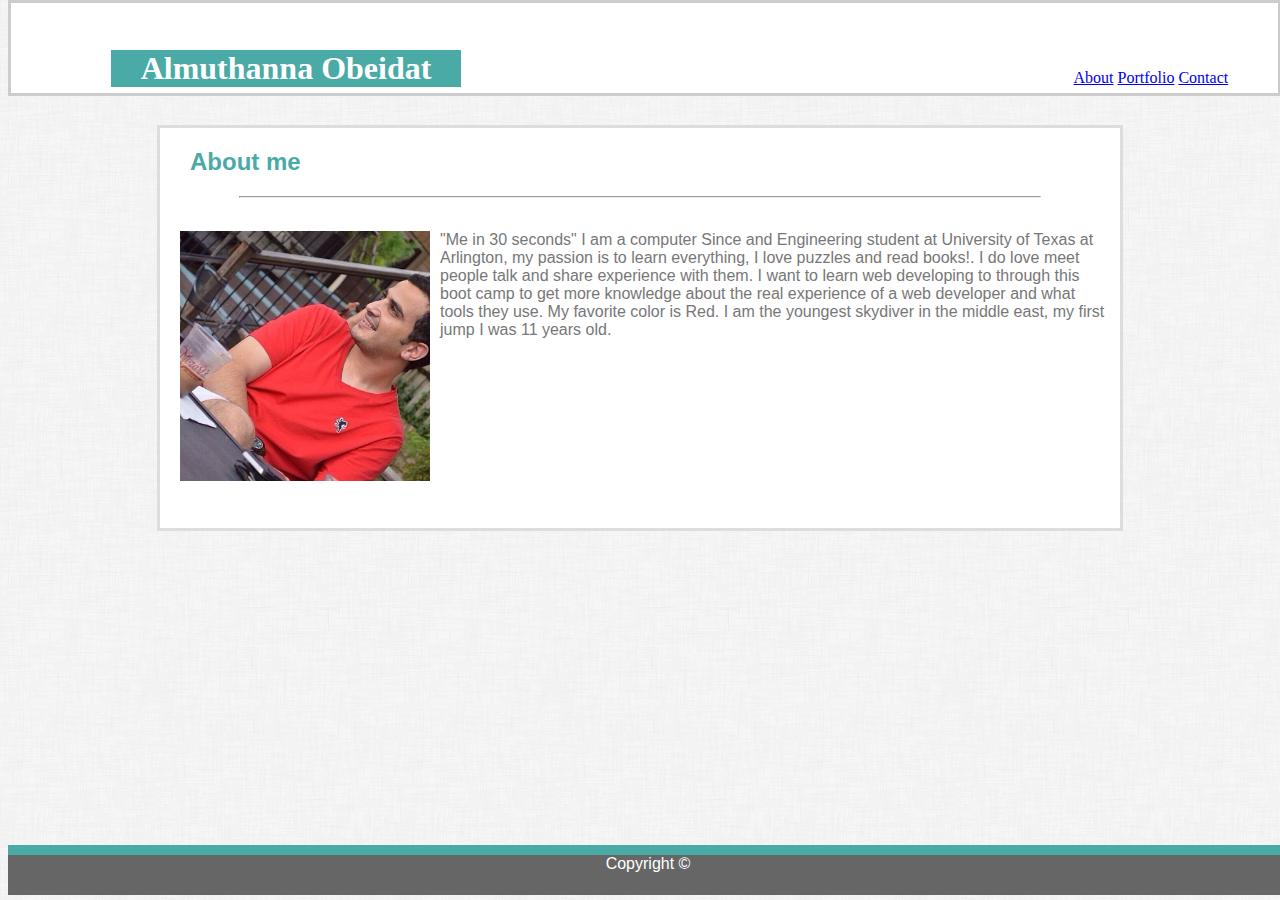
<file: Index.html>
<html lang="en">
<head>
    <meta charset="UTF-8">
    <meta name="viewport" content="width=device-width, initial-scale=1.0">
    <meta http-equiv="X-UA-Compatible" content="ie=edge">
    <title>Index</title>
    <!-- <link rel="stylesheet" type="text/css" href="hw.css"> -->
    <link rel="stylesheet" type="text/css" href="mystyle.css">



    
</head>

<body>
        <header>
                <h1>Almuthanna Obeidat</h1>
                
                        <nav><ul>
                                <li><a href="index.html">About</a></li>
                                <li><a href="portfolio.html">Portfolio</a></li>
                                <li><a href="contact.html">Contact</a></li>                                
                        </ul></nav>
        
        </header>
        <section class="mainsection" >
                <div>
                        <h2>About me</h2>
                        <hr>
                </div>
                <img src="img/me.png.jpg" alt="">
                
                <p class="spacing">"Me in 30 seconds" I am a computer Since and Engineering student at University of Texas at Arlington, my passion is to learn everything, I love puzzles and read books!. I do love meet people  talk and share experience with them. I want to learn web developing to through this boot camp to get more knowledge about the real experience of a web developer and what tools they use. My favorite color is Red.
                                I am the youngest skydiver in the middle east, my first jump I was 11 years old.
                </p>

        </section>

        <footer>Copyright ©</footer>
        


</body>
</html>
</file>
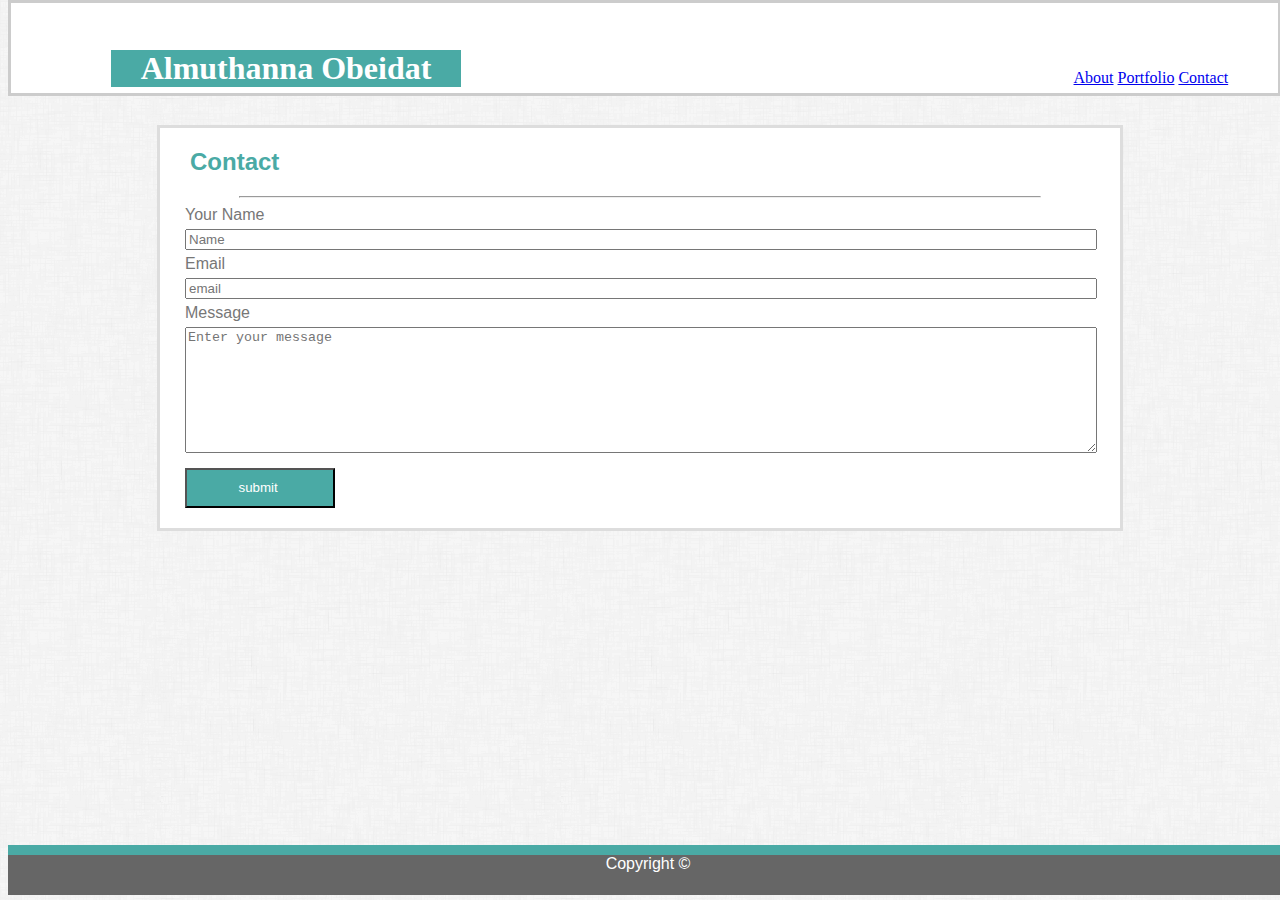
<file: Contact.html>
<html lang="en">
<head>
    <meta charset="UTF-8">
    <meta name="viewport" content="width=device-width, initial-scale=1.0">
    <meta http-equiv="X-UA-Compatible" content="ie=edge">
    <title>Contact</title>
    <!-- <link rel="stylesheet" type="text/css" href="hw.css"> -->
    <link rel="stylesheet" type="text/css" href="mystyle.css">



    
</head>

<body>
        <header>
                <h1>Almuthanna Obeidat</h1>
                
                        <nav><ul>
                                <li><a href="index.html">About</a></li>
                                <li><a href="portfolio.html">Portfolio</a></li>
                                <li><a href="contact.html">Contact</a></li>                                
                        </ul></nav>
        
        </header>
        <section class="mainsection contact" >
            <h2>Contact</h2>
            <hr>
            <form action="action_page.php">
                <label for="Name"> <p>Your Name</p></label>
                <input type="text" name="Name" placeholder="Name"><br>
                <label for="E-mail"><p>Email</p> </label>
                <input type="text" name="E-mail" placeholder="email"><br>
                <label for="Message" ><p>Message</p> </label>
                <textarea name="Message" rows="8" cols="20" placeholder="Enter your message"></textarea>
                <input type="submit" value="submit " >
        </form>


        </section>

        <footer>Copyright ©</footer>
        


</body>
</html>
</file>
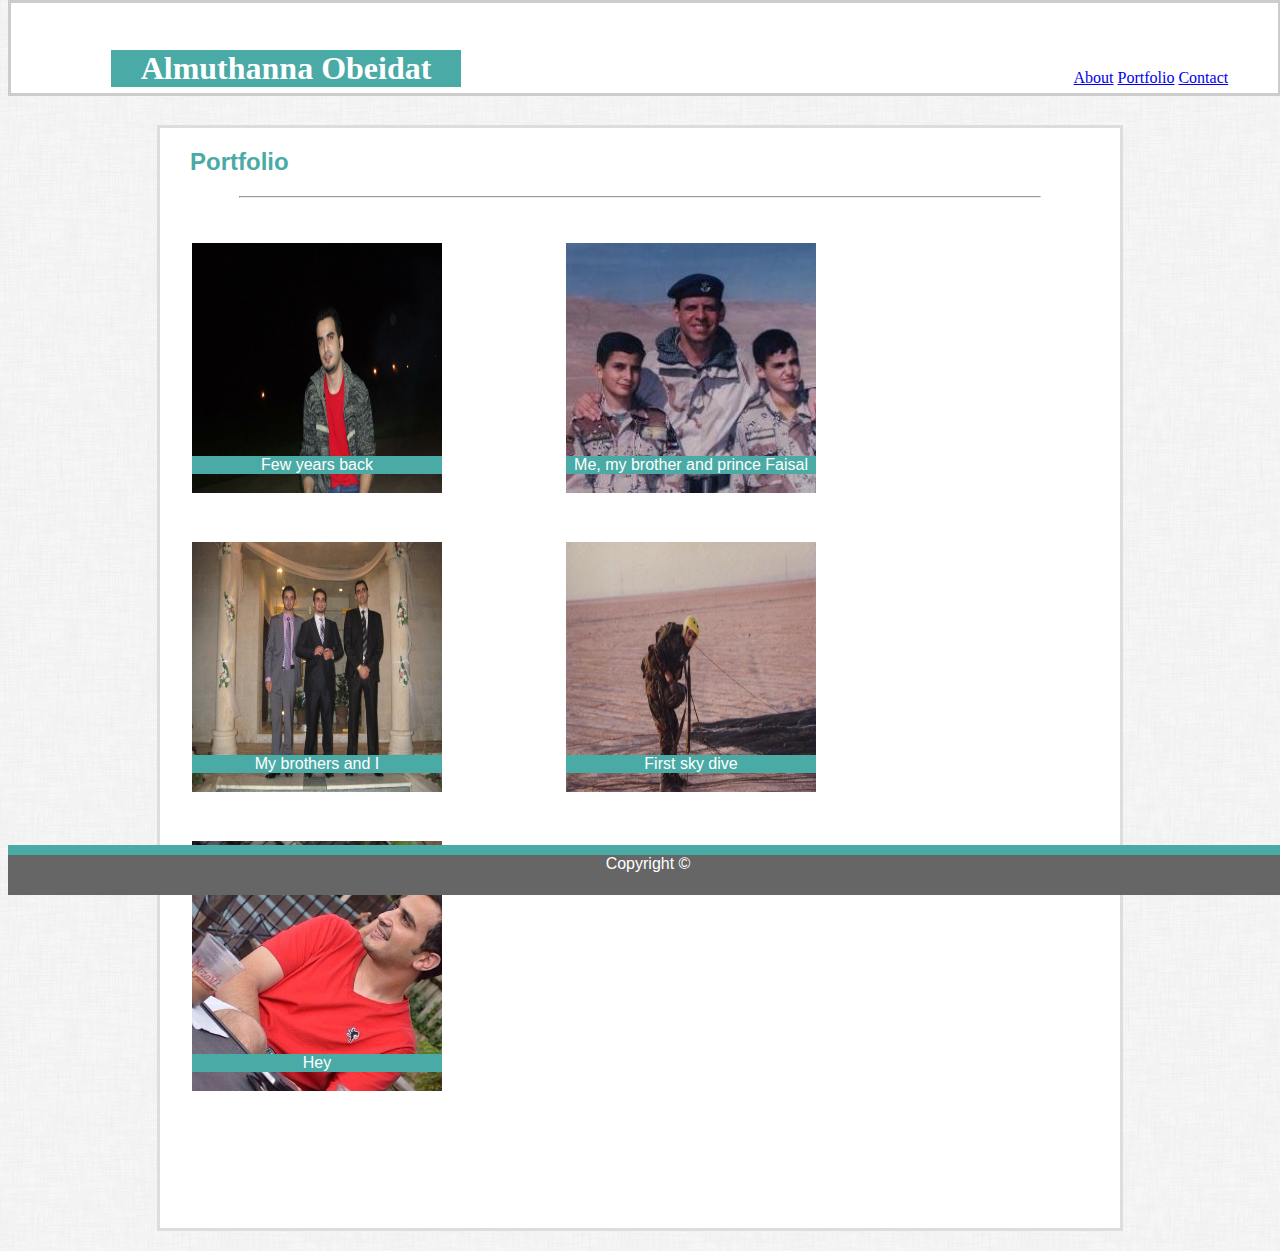
<file: portfolio.html>
<html lang="en">
<head>
    <meta charset="UTF-8">
    <meta name="viewport" content="width=device-width, initial-scale=1.0">
    <meta http-equiv="X-UA-Compatible" content="ie=edge">
    <title>Index</title>
    <!-- <link rel="stylesheet" type="text/css" href="hw.css"> -->
    <link rel="stylesheet" type="text/css" href="mystyle.css">



    
</head>

<body>
        <header>
                <h1>Almuthanna Obeidat</h1>
                
                        <nav><ul>
                                <li><a href="index.html">About</a></li>
                                <li><a href="portfolio.html">Portfolio</a></li>
                                <li><a href="contact.html">Contact</a></li>                                
                        </ul></nav>
        
        </header>
        <section class="mnsection" >
                <h2>Portfolio</h2><hr>
                <div class="folio">
                    <img src="img/p1.png.jpg">
                    <div class="foli-lable">Few years back</div>
                </div>
                <div class="folio">
                        <img src="img/p2.png.jpg">
                        <div class="foli-lable">Me, my brother and prince Faisal</div>
                    </div>
                    <div class="folio">
                            <img src="img/p3.png.jpg">
                            <div class="foli-lable">My brothers and I </div>
                        </div>
                        <div class="folio">
                                <img src="img/p4.png.jpg">
                                <div class="foli-lable">First sky dive</div>
                            </div>
                            <div class="folio">
                                    <img src="img/me.png.jpg">
                                    <div class="foli-lable">Hey</div>
                                </div>

        </section>

        <footer>Copyright ©</footer>
        


</body>
</html>
</file>
<file: mystyle.css>
header{
    background: white;
    position: absolute;
    top: 0;            
    width: 99%;
    height: 90px;            
    padding: 0;
    margin:0;
    border: #cccccc solid;            
    font-family: Georgia, 'Times New Roman', Times, serif;
               
    /* border: solid; */

}
h1{
    background:#4aaaa5;
    color: white;
    width: 350px;
    text-align: center;
    margin-left: 100px;
    /* border: black solid; */
    margin-top: 47px;
    
}
h2{
    color: #4aaaa5;
    background: white;
    text-align:left;
    margin-left: 30px;
}
hr{
    width: 800px;
}
nav{
    position: relative;;
    float: right; 
    margin: 0;         
    /* border: solid;  */
    margin-right: 50px; 
    margin-top: -55px;
    
   
}
li{
display: inline;
/* border: solid; */



}
ul{
list-style-type: none;
    padding: 0;
    /* margin-right: 15px; */
    /* border: solid; */
    
}
body{
    
    margin-top: 125;
    background-image: url("img/dust.png") ;
    color: #777777; 
    
    font-family: Arial, Helvetica, sans-serif;    

}
.mainsection{
    
height: 400px;
width: 960px;
background: white;
margin: 20px auto;
border: #dddddd solid;

    
}
footer{
    position:fixed;
    bottom: 5px;
    color: white;
    width: 100%;
    background: #666666;
    height: 40px;
    
    border-top: 10px solid #4aaaa5;
    text-align: center;
    
    


}
img{
    padding-top: 25px;
    padding-right: 10px;
    margin-left: 20px;
    width: 250px;
    height: 250px;
    float: left;
}
.bioimage{
    position: relative;
    float: left;
}
.spacing{
    padding: 25 10 25 0;
}
p{
    padding: 0;
    margin: 0;
    padding-left: 25;
}
.contact{
    /* float: left; */
}
input[ type=text], textarea{
    
    width: 95%;
    margin: 5 25 5 25;
}
input[type=submit]
{
    background: #4aaaa5;
    color: white;
    width: 150px;
    height: 40px;
    margin:10px 25px;
}
.folio{
    position: relative;
    width: 350px;
    padding: 12px;
    float: left;


}

.mnsection{
    
    height: 900px;
    
    width: 960px;
    background: white;
    margin: 20px auto;
    border: #dddddd solid;
    padding-bottom:200px;
}
.foli-lable{
    background: #4aaaa5;
    color: white;
    text-align: center;
    display: inline-block;
    vertical-align: middle;
    position: absolute;
    overflow: hidden;
    width: 250px;
    top: 250px;
    right: 92px;
    

}
</file>
